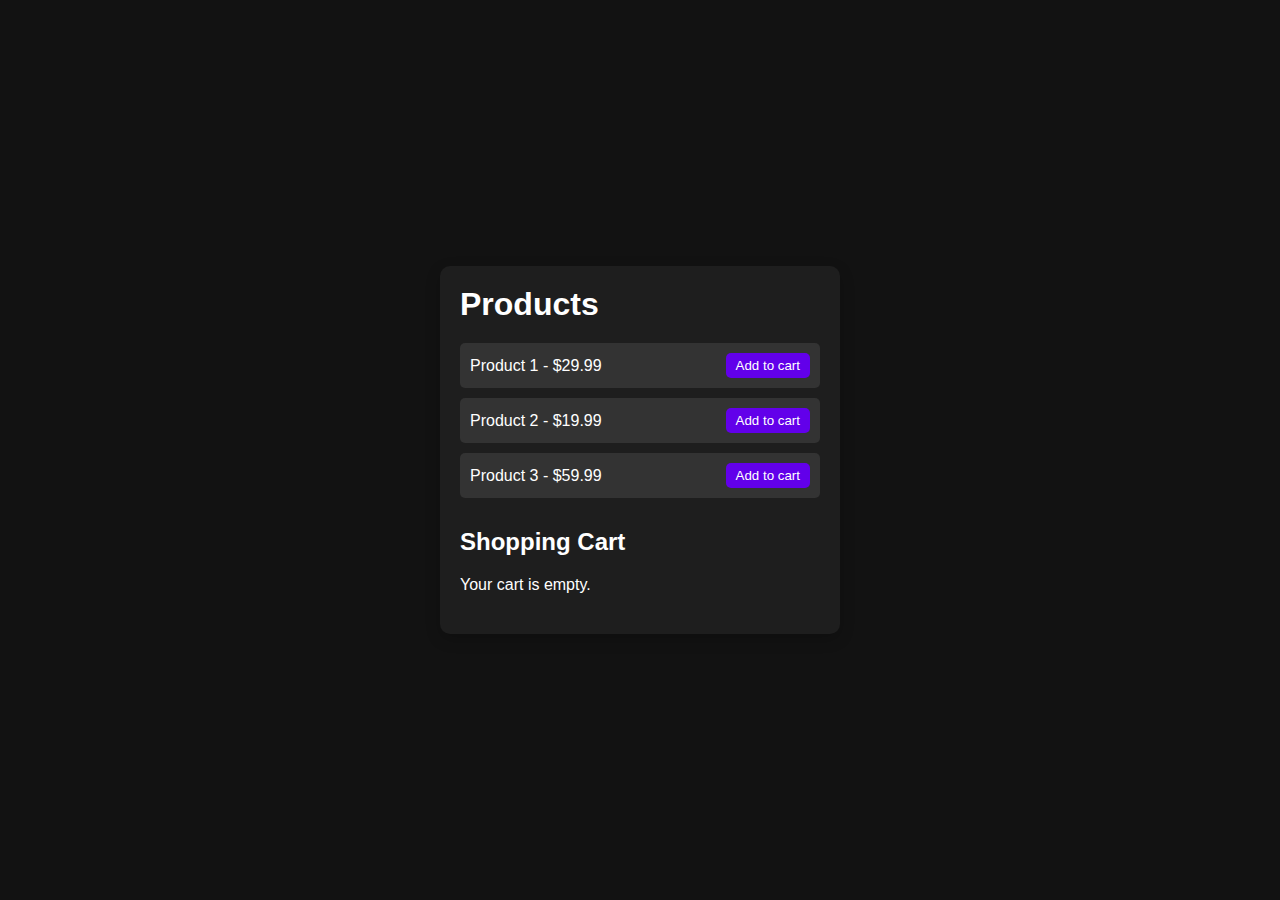
<file: Ecommerce/index.html>
<!DOCTYPE html>
<html lang="en">
  <head>
    <meta charset="UTF-8" />
    <meta name="viewport" content="width=device-width, initial-scale=1.0" />
    <title>Simple E-Commerce</title>
    <link rel="stylesheet" href="styles.css" />
  </head>
  <body>
    <div class="container">
      <h1>Products</h1>
      <div id="product-list">
        <!-- Products will be dynamically added here by JavaScript -->
      </div>

      <h2>Shopping Cart</h2>
      <div id="cart-items">
        <p id="empty-cart">Your cart is empty.</p>
      </div>
      <div id="cart-total" class="hidden">
        <p>Total: <span id="total-price">$0.00</span></p>
        <button id="checkout-btn">Checkout</button>
      </div>
    </div>

    <script src="script.js"></script>
  </body>
</html>
</file>
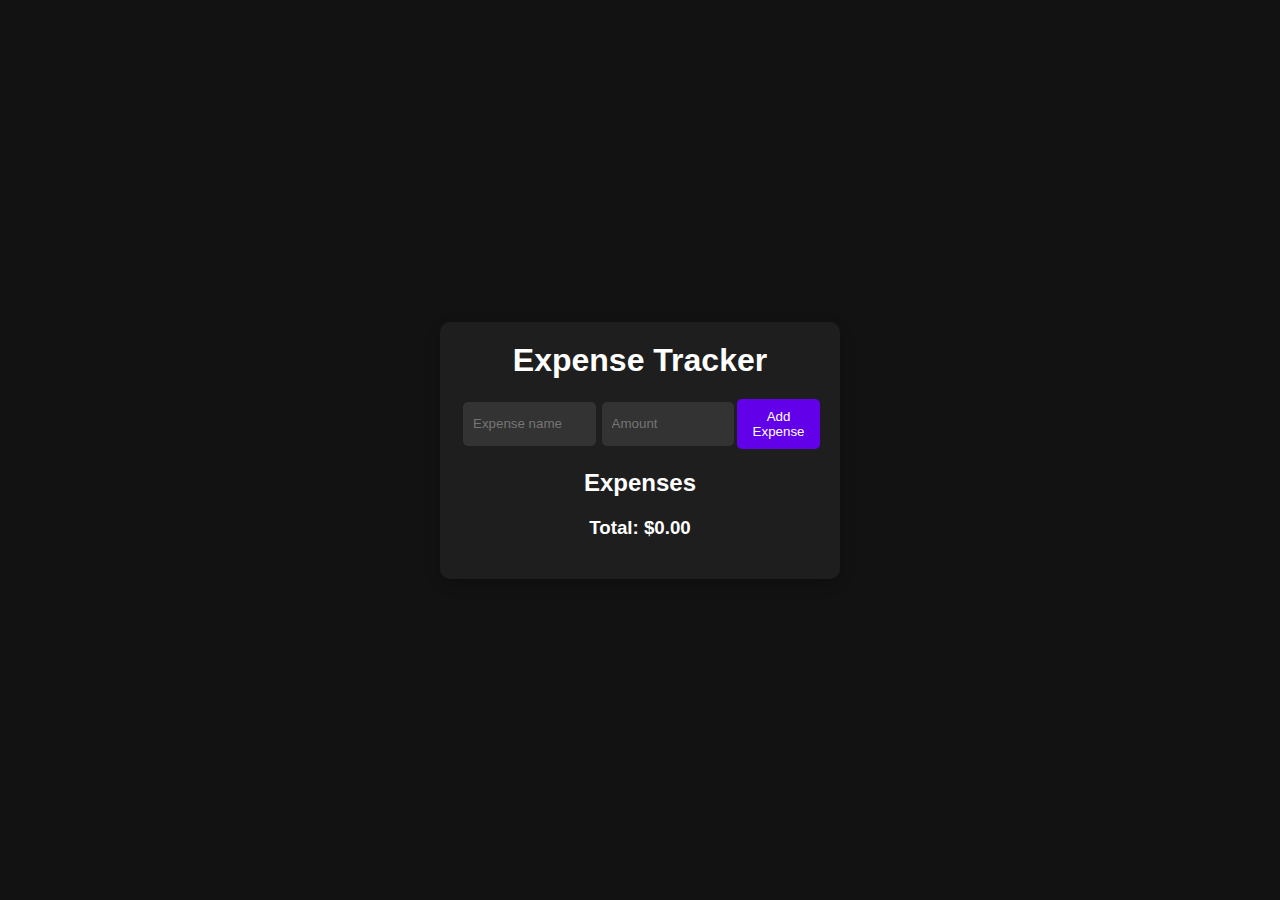
<file: Expense tracker/index.html>
<!DOCTYPE html>
<html lang="en">
  <head>
    <meta charset="UTF-8" />
    <meta name="viewport" content="width=device-width, initial-scale=1.0" />
    <title>Expense Tracker</title>
    <link rel="stylesheet" href="styles.css" />
  </head>
  <body>
    <div class="container">
      <h1>Expense Tracker</h1>
      <form id="expense-form">
        <input
          type="text"
          id="expense-name"
          placeholder="Expense name"
          required
        />
        <input
          type="number"
          id="expense-amount"
          placeholder="Amount"
          required
        />
        <button type="submit">Add Expense</button>
      </form>

      <h2>Expenses</h2>
      <ul id="expense-list">
        <!-- Expenses will be dynamically added here -->
      </ul>

      <div id="total">
        <h3>Total: $<span id="total-amount">0.00</span></h3>
      </div>
    </div>
    <script src="scripts.js"></script>
  </body>
</html>
</file>
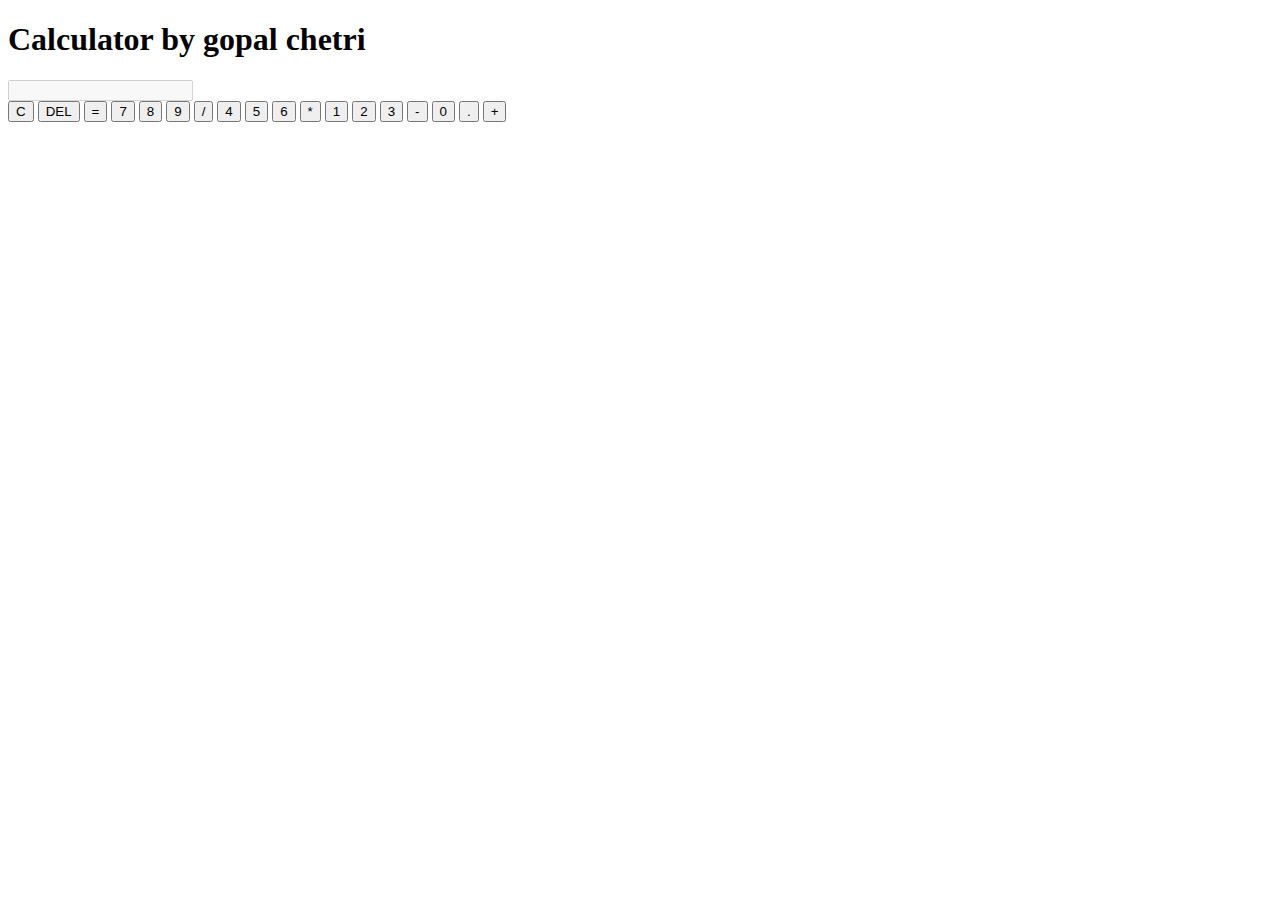
<file: Experiment/index.html>
<!DOCTYPE html>
<html>
  <head>
    <title>Calculator</title>
  </head>
  <body>
    <h1>Calculator by gopal chetri</h1>
    <input type="text" id="display" disabled />
    <div class="buttons">
      <button class="button" onclick="clearDisplay()">C</button>
      <button class="button" onclick="backspace()">DEL</button>
      <button class="button" onclick="calculate()">=</button>
      <button class="button" onclick="appendNumber('7')">7</button>
      <button class="button" onclick="appendNumber('8')">8</button>
      <button class="button" onclick="appendNumber('9')">9</button>
      <button class="button" onclick="appendOperator('/')">/</button>
      <button class="button" onclick="appendNumber('4')">4</button>
      <button class="button" onclick="appendNumber('5')">5</button>
      <button class="button" onclick="appendNumber('6')">6</button>
      <button class="button" onclick="appendOperator('*')">*</button>
      <button class="button" onclick="appendNumber('1')">1</button>
      <button class="button" onclick="appendNumber('2')">2</button>
      <button class="button" onclick="appendNumber('3')">3</button>
      <button class="button" onclick="appendOperator('-')">-</button>
      <button class="button" onclick="appendNumber('0')">0</button>
      <button class="button" onclick="appendNumber('.')">.</button>
      <button class="button" onclick="appendOperator('+')">+</button>
    </div>
    <script>
      let display = document.getElementById("display");
      let currentNumber = "";
      let previousNumber = "";
      let operator = "";

      function appendNumber(number) {
        currentNumber += number;
        display.value = currentNumber;
      }

      function appendOperator(op) {
        if (currentNumber !== "") {
          previousNumber = currentNumber;
          currentNumber = "";
          operator = op;
        }
      }

      function calculate() {
        if (currentNumber !== "" && previousNumber !== "") {
          let result;
          switch (operator) {
            case "+":
              result = parseFloat(previousNumber) + parseFloat(currentNumber);
              break;
            case "-":
              result = parseFloat(previousNumber) - parseFloat(currentNumber);
              break;
            case "*":
              result = parseFloat(previousNumber) * parseFloat(currentNumber);
              break;
            case "/":
              result = parseFloat(previousNumber) / parseFloat(currentNumber);
              break;
            default:
              result = 0;
          }
          display.value = result;
          currentNumber = result.toString();
          previousNumber = "";
          operator = "";
        }
      }

      function clearDisplay() {
        display.value = "";
        currentNumber = "";
        previousNumber = "";
        operator = "";
      }

      function backspace() {
        currentNumber = currentNumber.slice(0, -1);
        display.value = currentNumber;
      }
    </script>
  </body>
</html>
</file>
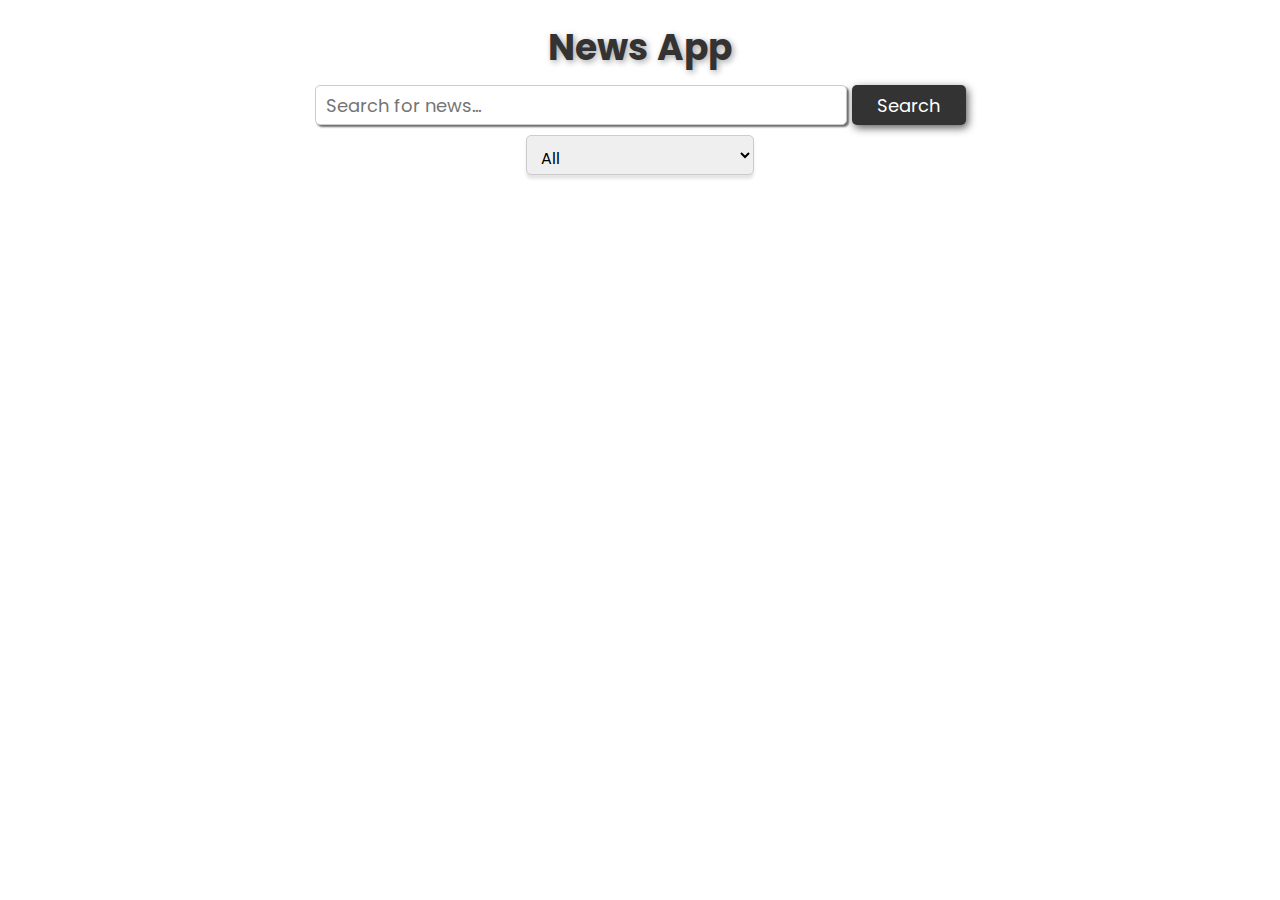
<file: news app/index.html>
<!DOCTYPE html>
<html lang="en">
<head>
    <meta charset="UTF-8">
    <meta name="viewport" content="width=device-width, initial-scale=1.0">
    <title>News App | Becodewala YouTube</title>
    <link rel="stylesheet" href="style.css">
    <link rel="stylesheet" href="https://cdnjs.cloudflare.com/ajax/libs/font-awesome/6.4.2/css/all.min.css" integrity="sha512-z3gLpd7yknf1YoNbCzqRKc4qyor8gaKU1qmn+CShxbuBusANI9QpRohGBreCFkKxLhei6S9CQXFEbbKuqLg0DA==" crossorigin="anonymous" referrerpolicy="no-referrer" />
    <link href="https://fonts.googleapis.com/css2?family=Poppins:wght@500&display=swap" rel="stylesheet">
</head>
<body>
    <div class="container">
        <h1>News App</h1>
        <div class="search-bar">
            <input type="text" id="search-input" placeholder="Search for news...">
            <button id="search-button">Search</button>
        </div>
        <div class="category-filter">
            <select id="category-select">
                <option value="all">All</option>
                <option value="business">Business</option>
                <option value="entertainment">Entertainment</option>
                <option value="health">Health</option>
                <option value="science">Science</option>
                <option value="sports">Sports</option>
                <option value="technology">Technology</option>
            </select>
        </div>
        <div class="news-container" id="news-container">
            <!-- News articles will be displayed here -->
        </div>
    </div>
    <script src="script.js"></script>
</body>
</html>
</file>
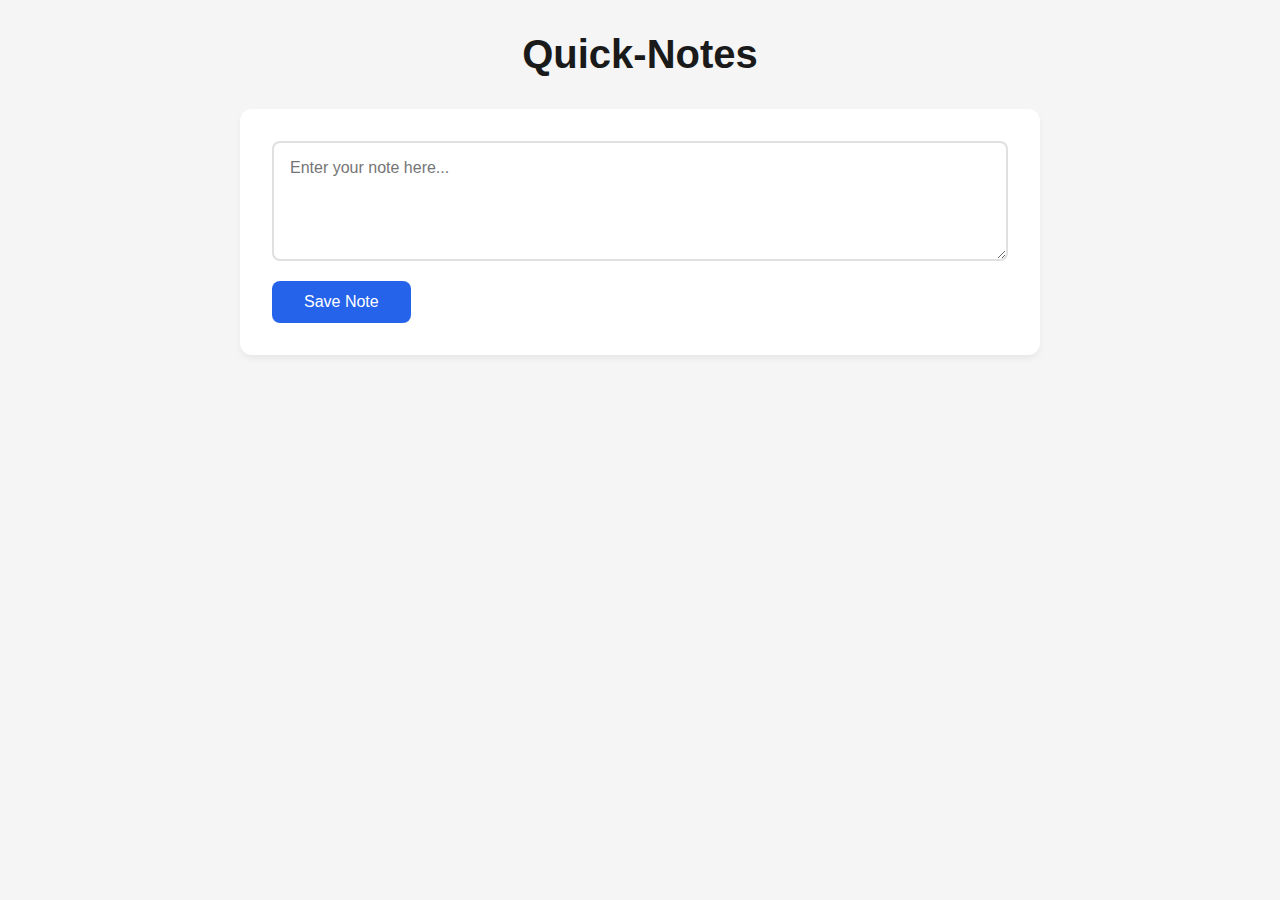
<file: note taking app/index.html>
<!DOCTYPE html>
<html lang="en">
<head>
    <meta charset="UTF-8">
    <meta name="viewport" content="width=device-width, initial-scale=1.0">
    <title>Note Taking App</title>
    <style>
        * {
            margin: 0;
            padding: 0;
            box-sizing: border-box;
            font-family: 'Inter', -apple-system, sans-serif;
        }

        body {
            background-color: #f5f5f5;
            min-height: 100vh;
            padding: 2rem;
        }

        .container {
            max-width: 800px;
            margin: 0 auto;
        }

        .header {
            text-align: center;
            margin-bottom: 2rem;
        }

        .header h1 {
            color: #1a1a1a;
            font-size: 2.5rem;
            margin-bottom: 0.5rem;
        }

        .note-input {
            background: white;
            padding: 2rem;
            border-radius: 12px;
            box-shadow: 0 4px 6px rgba(0, 0, 0, 0.05);
            margin-bottom: 2rem;
        }

        textarea {
            width: 100%;
            min-height: 120px;
            padding: 1rem;
            border: 2px solid #e0e0e0;
            border-radius: 8px;
            font-size: 1rem;
            margin-bottom: 1rem;
            resize: vertical;
            transition: border-color 0.3s ease;
        }

        textarea:focus {
            outline: none;
            border-color: #2563eb;
        }

        .save-btn {
            background-color: #2563eb;
            color: white;
            border: none;
            padding: 0.75rem 2rem;
            border-radius: 8px;
            font-size: 1rem;
            cursor: pointer;
            transition: background-color 0.3s ease;
        }

        .save-btn:hover {
            background-color: #1d4ed8;
        }

        .notes-container {
            display: grid;
            gap: 1rem;
        }

        .note {
            background: white;
            padding: 1.5rem;
            border-radius: 12px;
            box-shadow: 0 4px 6px rgba(0, 0, 0, 0.05);
            position: relative;
            animation: slideIn 0.3s ease;
        }

        @keyframes slideIn {
            from {
                opacity: 0;
                transform: translateY(20px);
            }
            to {
                opacity: 1;
                transform: translateY(0);
            }
        }

        .note p {
            color: #1a1a1a;
            line-height: 1.5;
            margin-right: 2rem;
        }

        .delete-btn {
            position: absolute;
            top: 1rem;
            right: 1rem;
            background: none;
            border: none;
            color: #ef4444;
            cursor: pointer;
            padding: 0.5rem;
            border-radius: 4px;
            transition: background-color 0.3s ease;
        }

        .delete-btn:hover {
            background-color: #fee2e2;
        }
    </style>
</head>
<body>
    <div class="container">
        <div class="header">
            <h1>Quick-Notes</h1>
        </div>
        
        <div class="note-input">
            <textarea id="noteInput" placeholder="Enter your note here..."></textarea>
            <button class="save-btn">Save Note</button>
        </div>

        <div class="notes-container" id="notesContainer">
            <!-- Notes will be added here dynamically -->
        </div>
    </div>

    <script src="script.js"></script>
  
</body>
</html>
</file>
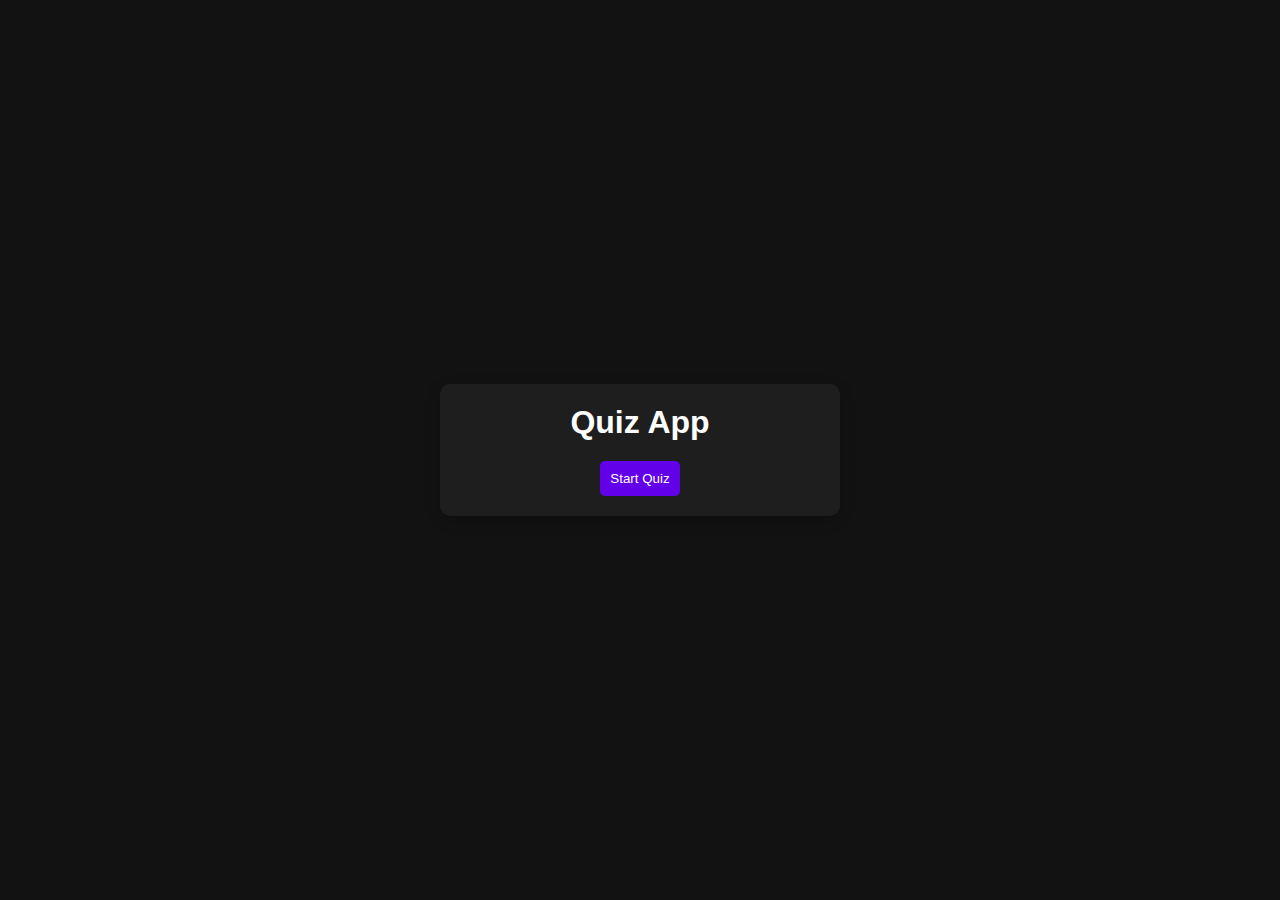
<file: quiz app/index.html>
<!DOCTYPE html>
<html lang="en">
  <head>
    <meta charset="UTF-8" />
    <meta name="viewport" content="width=device-width, initial-scale=1.0" />
    <title>Quiz App</title>
    <link rel="stylesheet" href="styles.css" />
  </head>
  <body>
    <div class="container">
      <h1>Quiz App</h1>
      <div id="quiz-container">
        <div id="question-container" class="hidden">
          <h2 id="question-text"></h2>
          <ul id="choices-list">
            <!-- Choices will be added dynamically here -->
          </ul>
          <button id="next-btn" class="hidden">Next Question</button>
        </div>
        <div id="result-container" class="hidden">
          <h2>Your Score:</h2>
          <p id="score"></p>
          <button id="restart-btn">Restart Quiz</button>
        </div>
        <button id="start-btn">Start Quiz</button>
      </div>
    </div>
    <script src="scripts.js"></script>
  </body>
</html>
</file>
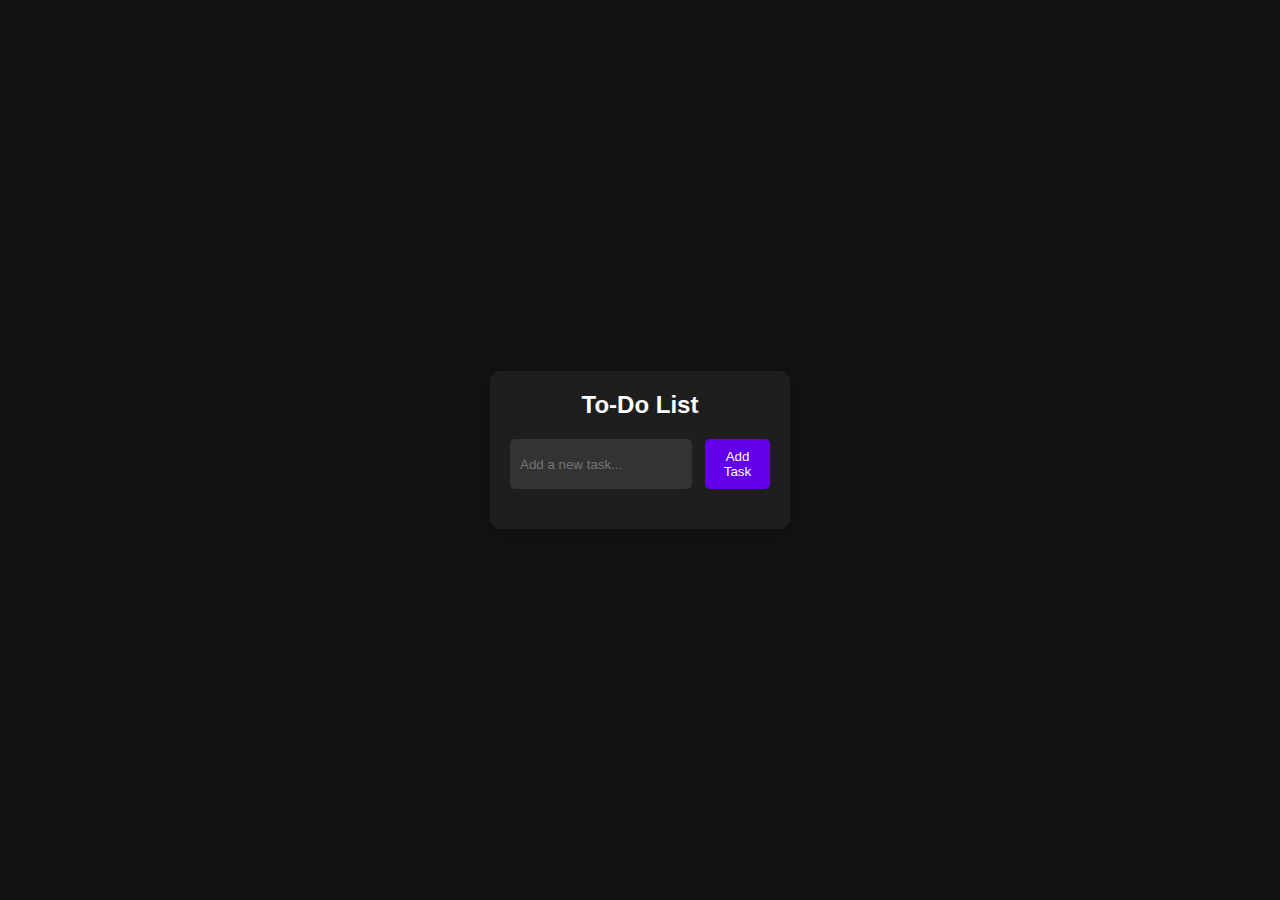
<file: Todoapp/index.html>
<!DOCTYPE html>
<html lang="en">
  <head>
    <meta charset="UTF-8" />
    <meta name="viewport" content="width=device-width, initial-scale=1.0" />
    <title>Dark Mode To-Do List</title>
    <link rel="stylesheet" href="styles.css" />
  </head>
  <body>
    <div class="container">
      <h1>To-Do List</h1>
      <div class="input-container">
        <input type="text" id="todo-input" placeholder="Add a new task..." />
        <button id="add-task-btn">Add Task</button>
      </div>
      <ul id="todo-list"></ul>
    </div>
    <script src="script.js"></script>
  </body>
</html>
</file>
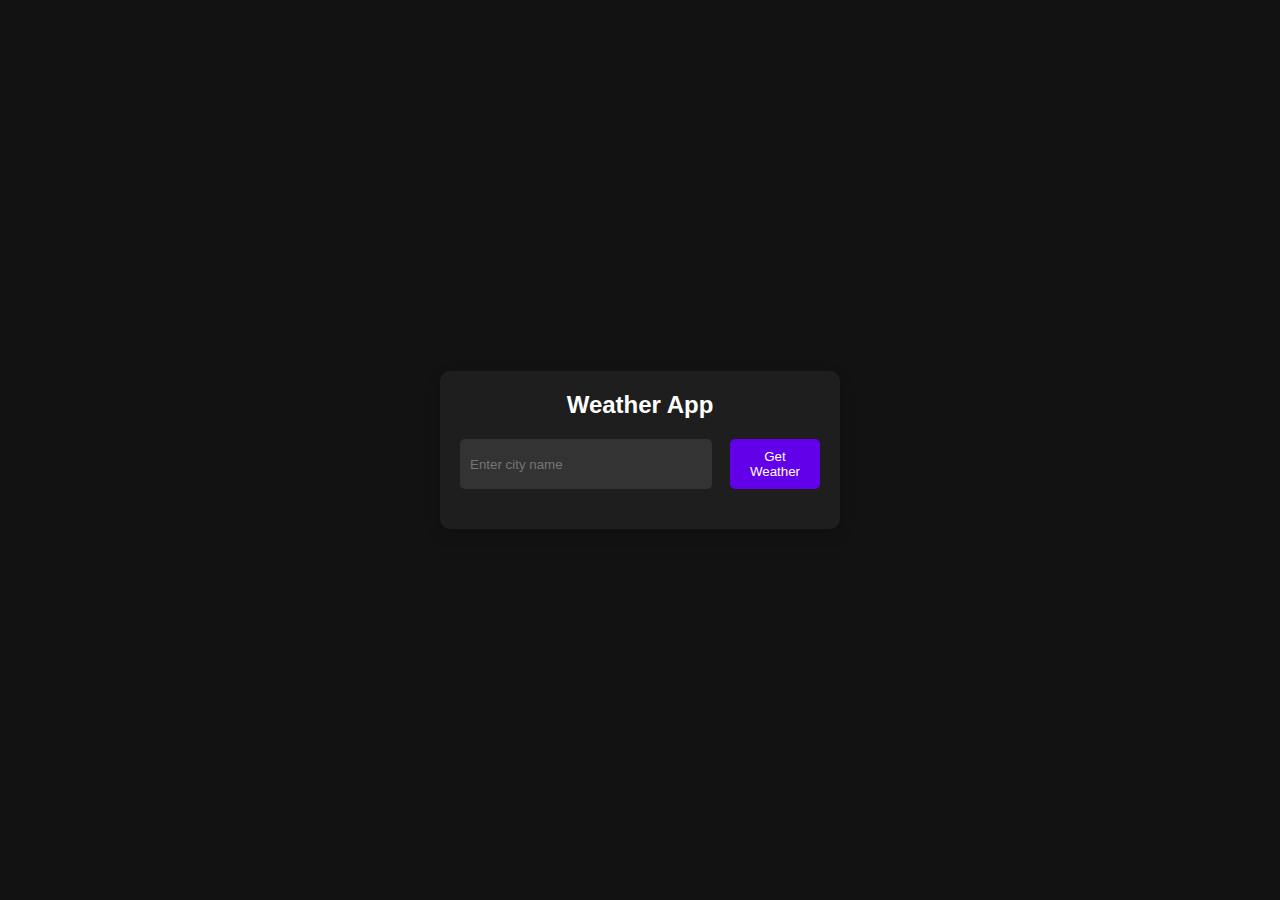
<file: weather app (API)/index.html>
<!DOCTYPE html>
<html lang="en">
  <head>
    <meta charset="UTF-8" />
    <meta name="viewport" content="width=device-width, initial-scale=1.0" />
    <title>Weather App</title>
    <link rel="stylesheet" href="styles.css" />
  </head>
  <body>
    <div class="container">
      <h1>Weather App</h1>
      <div class="input-container">
        <input type="text" id="city-input" placeholder="Enter city name" />
        <button id="get-weather-btn">Get Weather</button>
      </div>
      <div id="weather-info" class="hidden">
        <h2 id="city-name"></h2>
        <p id="temperature"></p>
        <p id="description"></p>
      </div>
      <p id="error-message" class="hidden">City not found. Please try again.</p>
    </div>
    <script src="script.js"></script>
  </body>
</html>
</file>
<file: Ecommerce/styles.css>
/* styles.css */
* {
  margin: 0;
  padding: 0;
  box-sizing: border-box;
}

body {
  font-family: Arial, sans-serif;
  background-color: #121212;
  color: #ffffff;
  display: flex;
  justify-content: center;
  align-items: center;
  height: 100vh;
}

.container {
  width: 400px;
  padding: 20px;
  background-color: #1e1e1e;
  border-radius: 10px;
  box-shadow: 0 5px 15px rgba(0, 0, 0, 0.2);
}

h1,
h2 {
  margin-bottom: 20px;
}

#product-list {
  margin-bottom: 30px;
}

.product {
  background-color: #333333;
  padding: 10px;
  margin-bottom: 10px;
  display: flex;
  justify-content: space-between;
  align-items: center;
  border-radius: 5px;
}

.product button {
  background-color: #6200ea;
  border: none;
  padding: 5px 10px;
  color: #fff;
  border-radius: 5px;
  cursor: pointer;
  transition: background-color 0.3s;
}

.product button:hover {
  background-color: #3700b3;
}

#cart-items {
  margin-bottom: 20px;
}

#cart-total {
  text-align: right;
}

#checkout-btn {
  background-color: #6200ea;
  border: none;
  padding: 10px;
  color: white;
  border-radius: 5px;
  cursor: pointer;
  transition: background-color 0.3s;
}

#checkout-btn:hover {
  background-color: #3700b3;
}

.hidden {
  display: none;
}
</file>
<file: Expense tracker/styles.css>
/* styles.css */
* {
  margin: 0;
  padding: 0;
  box-sizing: border-box;
}

body {
  font-family: Arial, sans-serif;
  background-color: #121212;
  color: #ffffff;
  display: flex;
  justify-content: center;
  align-items: center;
  height: 100vh;
}

.container {
  width: 400px;
  padding: 20px;
  background-color: #1e1e1e;
  border-radius: 10px;
  box-shadow: 0 5px 15px rgba(0, 0, 0, 0.2);
}

h1,
h2,
h3 {
  text-align: center;
  margin-bottom: 20px;
}

form {
  display: flex;
  justify-content: space-between;
  margin-bottom: 20px;
}

input[type="text"],
input[type="number"] {
  width: 45%;
  padding: 10px;
  background-color: #333333;
  border: none;
  border-radius: 5px;
  color: #fff;
  outline: none;
  margin: 3px;
}

button {
  padding: 10px;
  background-color: #6200ea;
  border: none;
  border-radius: 5px;
  color: #fff;
  cursor: pointer;
  transition: background-color 0.3s;
}

button:hover {
  background-color: #3700b3;
}

#expense-list {
  list-style-type: none;
  padding: 0;
}

#expense-list li {
  background-color: #333333;
  padding: 10px;
  margin-bottom: 10px;
  display: flex;
  justify-content: space-between;
  align-items: center;
  border-radius: 5px;
}

#total {
  text-align: right;
}

.hidden {
  display: none;
}
</file>
<file: news app/style.css>
* {
    box-sizing: border-box;
    margin: 0;
    padding: 0;
    font-family: 'Poppins', sans-serif;
  }
  
  .container {
    max-width: 800px;
    margin: 0 auto;
    padding: 20px;
  }
  
  h1 {
    text-align: center;
    font-size: 36px;
    color: #333;
    text-shadow: 2px 2px 6px rgb(167, 165, 165);
  }
  
  .search-bar {
    display: flex;
    align-items: center;
    justify-content: center;
    margin: 10px 0;
    
  }
  
  .search-bar input {
    width: 70%;
    height: 40px;
    border: 1px solid #ccc;
    border-radius: 5px;
    padding: 10px;
    font-size: 18px;
    outline: none;
    margin-right: 5px;
    box-shadow: 2px 2px 2px rgb(111, 109, 109);
  }
  
  .search-bar button {
    width: 15%;
    height: 40px;
    border: none;
    border-radius: 5px;
    background-color: #333;
    color: white;
    font-size: 18px;
    cursor: pointer;
    box-shadow: 2px 3px 8px rgb(95, 93, 93);
  }
  .search-bar button:hover{
    transform: scale(1.1);
    box-shadow: 2px 3px 8px rgb(121, 119, 119);
  }
  .category-filter {
    display: flex;
    align-items: center;
    justify-content: center;
    margin: 10px 0;
    outline: none;
    cursor: pointer;
    
    
  }
  
  .category-filter select {
    width: 30%;
    height: 40px;
    border: 1px solid #ccc;
    border-radius: 5px;
    padding: 10px;
    font-size: 16px;
    box-shadow: rgba(0, 0, 0, 0.1) 0px 4px 3px;
    cursor: pointer;
    outline: none;
  }
  
  
  
  .news-container {
    display: grid;
    grid-template-columns: repeat(auto-fill, minmax(300px, 1fr));
    grid-gap: 20px;
    margin: 10px 0;
   
  }
  
  .news-article {
    border: 1px solid #ccc;
    border-radius: 5px;
    padding: 10px;
    overflow: hidden;
    box-shadow: rgba(99, 99, 99, 0.2) 0px 2px 8px 0px;
  }
  
  .news-article img {
    width: 100%;
    height: 200px;
    object-fit: cover;
  }
  
  .news-article h3 {
    font-size: 24px;
    color: #333;
    margin: 10px 0;
  }
  
  .news-article p {
    font-size: 18px;
    color: #333;
    margin: 10px 0;
  }
  
  .news-article a {
    display: block;
    text-align: right;
    font-size: 18px;
    color: #333;
    text-decoration: none;
  }
  
  .news-article a:hover {
    color: #666;
  }
  
  /* Dark mode styles */
</file>
<file: quiz app/styles.css>
/* styles.css */
* {
  margin: 0;
  padding: 0;
  box-sizing: border-box;
}

body {
  font-family: Arial, sans-serif;
  background-color: #121212;
  color: #ffffff;
  display: flex;
  justify-content: center;
  align-items: center;
  height: 100vh;
}

.container {
  width: 400px;
  padding: 20px;
  background-color: #1e1e1e;
  border-radius: 10px;
  box-shadow: 0 5px 15px rgba(0, 0, 0, 0.2);
  text-align: center;
}

h1,
h2 {
  margin-bottom: 20px;
}

ul {
  list-style-type: none;
  padding: 0;
}

li {
  background-color: #333333;
  padding: 10px;
  margin-bottom: 10px;
  border-radius: 5px;
  cursor: pointer;
  transition: background-color 0.3s;
}

li:hover {
  background-color: #6200ea;
}

button {
  padding: 10px;
  background-color: #6200ea;
  border: none;
  border-radius: 5px;
  color: white;
  cursor: pointer;
  transition: background-color 0.3s;
}

button:hover {
  background-color: #3700b3;
}

.hidden {
  display: none;
}
</file>
<file: Todoapp/styles.css>
/* styles.css */
* {
  margin: 0;
  padding: 0;
  box-sizing: border-box;
}

body {
  font-family: Arial, sans-serif;
  background-color: #121212;
  color: #ffffff;
  display: flex;
  justify-content: center;
  align-items: center;
  height: 100vh;
}

.container {
  background-color: #1e1e1e;
  padding: 20px;
  border-radius: 10px;
  width: 300px;
  box-shadow: 0 5px 15px rgba(0, 0, 0, 0.2);
}

h1 {
  text-align: center;
  margin-bottom: 20px;
  font-size: 24px;
}

.input-container {
  display: flex;
  justify-content: space-between;
  margin-bottom: 20px;
}

input[type="text"] {
  width: 70%;
  padding: 10px;
  background-color: #333333;
  border: none;
  border-radius: 5px;
  color: #fff;
  outline: none;
}

button {
  width: 25%;
  padding: 10px;
  background-color: #6200ea;
  border: none;
  border-radius: 5px;
  color: #fff;
  cursor: pointer;
  transition: background-color 0.3s;
}

button:hover {
  background-color: #3700b3;
}

ul {
  list-style-type: none;
  padding: 0;
}

li {
  background-color: #333333;
  padding: 10px;
  margin-bottom: 10px;
  border-radius: 5px;
  display: flex;
  justify-content: space-between;
  align-items: center;
}

li.completed {
  text-decoration: line-through;
  opacity: 0.7;
}

li button {
  background-color: #d32f2f;
  border: none;
  padding: 5px;
  color: white;
  border-radius: 5px;
  cursor: pointer;
}

li button:hover {
  background-color: #b71c1c;
}
</file>
<file: weather app (API)/styles.css>
/* styles.css */
* {
    margin: 0;
    padding: 0;
    box-sizing: border-box;
}

body {
    font-family: Arial, sans-serif;
    background-color: #121212;
    color: #FFFFFF;
    display: flex;
    justify-content: center;
    align-items: center;
    height: 100vh;
}

.container {
    background-color: #1E1E1E;
    padding: 20px;
    border-radius: 10px;
    width: 400px;
    box-shadow: 0 5px 15px rgba(0, 0, 0, 0.2);
    text-align: center;
}

h1 {
    margin-bottom: 20px;
    font-size: 24px;
}

.input-container {
    display: flex;
    justify-content: space-between;
    margin-bottom: 20px;
}

input[type="text"] {
    width: 70%;
    padding: 10px;
    background-color: #333333;
    border: none;
    border-radius: 5px;
    color: #FFF;
    outline: none;
}

button {
    width: 25%;
    padding: 10px;
    background-color: #6200EA;
    border: none;
    border-radius: 5px;
    color: #FFF;
    cursor: pointer;
    transition: background-color 0.3s;
}

button:hover {
    background-color: #3700B3;
}

#weather-info {
    margin-top: 20px;
}

.hidden {
    display: none;
}

#error-message {
    color: #FF5722;
    margin-top: 20px;
}
</file>
